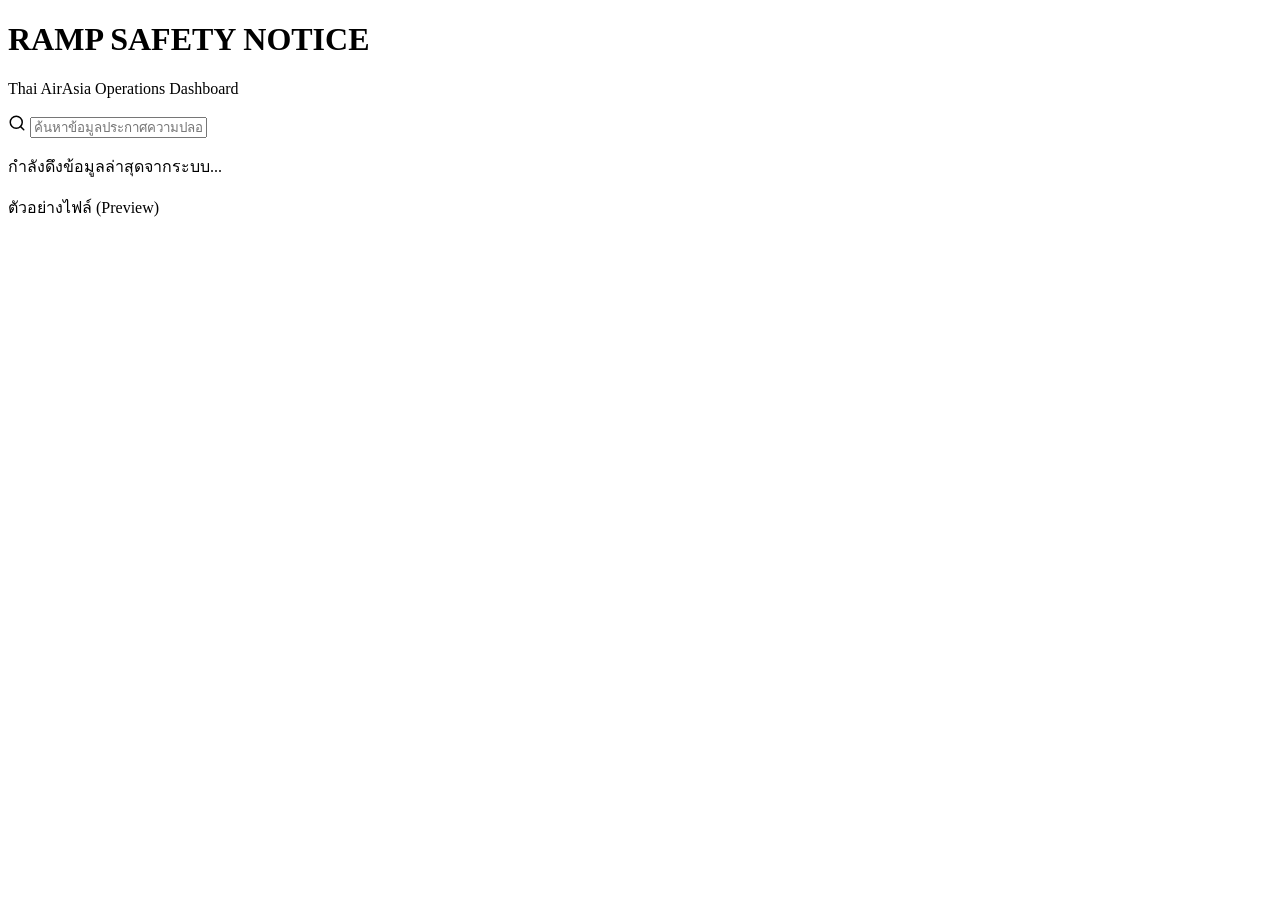
<file: index.html>
<!DOCTYPE html>
<html lang="th">
  <head>
    <base target="_top">
    <meta charset="UTF-8">
    <meta name="viewport" content="width=device-width, initial-scale=1.0">
    <title>RAMP SAFETY NOTICE - Thai AirAsia</title>
    <!-- ดึงไฟล์ style.html มาใช้งาน -->
    <?!= include('style'); ?>
  </head>
  <body>
    <div class="container">
      <header>
        <div class="header-content">
          <div class="logo-area">
             <!-- ส่วนนี้สามารถใส่โลโก้ได้ในอนาคต -->
             <div class="brand-line"></div>
          </div>
          <div class="title-area">
            <h1>RAMP SAFETY NOTICE</h1>
            <p class="subtitle">Thai AirAsia Operations Dashboard</p>
          </div>
        </div>
        <div class="search-container">
          <svg class="search-icon" width="18" height="18" viewBox="0 0 24 24" fill="none" stroke="currentColor" stroke-width="2" stroke-linecap="round" stroke-linejoin="round">
            <circle cx="11" cy="11" r="8"></circle>
            <line x1="21" y1="21" x2="16.65" y2="16.65"></line>
          </svg>
          <input type="text" id="search-input" placeholder="ค้นหาข้อมูลประกาศความปลอดภัย...">
        </div>
      </header>

      <div class="table-wrapper">
        <table id="data-table">
          <thead>
            <tr id="table-header">
              <!-- หัวตารางจะถูกสร้างโดยอัตโนมัติจาก script -->
            </tr>
          </thead>
          <tbody id="table-body">
            <!-- ข้อมูลจะถูกโหลดมาใส่ที่นี่ -->
          </tbody>
        </table>
        
        <!-- ส่วนแสดงสถานะการโหลด -->
        <div id="loader" class="loader-container">
          <div class="spinner"></div>
          <p>กำลังดึงข้อมูลล่าสุดจากระบบ...</p>
        </div>
      </div>
    </div>

    <!-- หน้าต่างลอยแสดงตัวอย่างไฟล์ PDF (Floating Preview) -->
    <div id="pdf-preview">
      <div class="preview-header">
        <span>ตัวอย่างไฟล์ (Preview)</span>
      </div>
      <iframe src="" frameborder="0"></iframe>
    </div>

    <!-- ดึงไฟล์ script.html มาใช้งาน -->
    <?!= include('script'); ?>
  </body>
</html>
</file>
